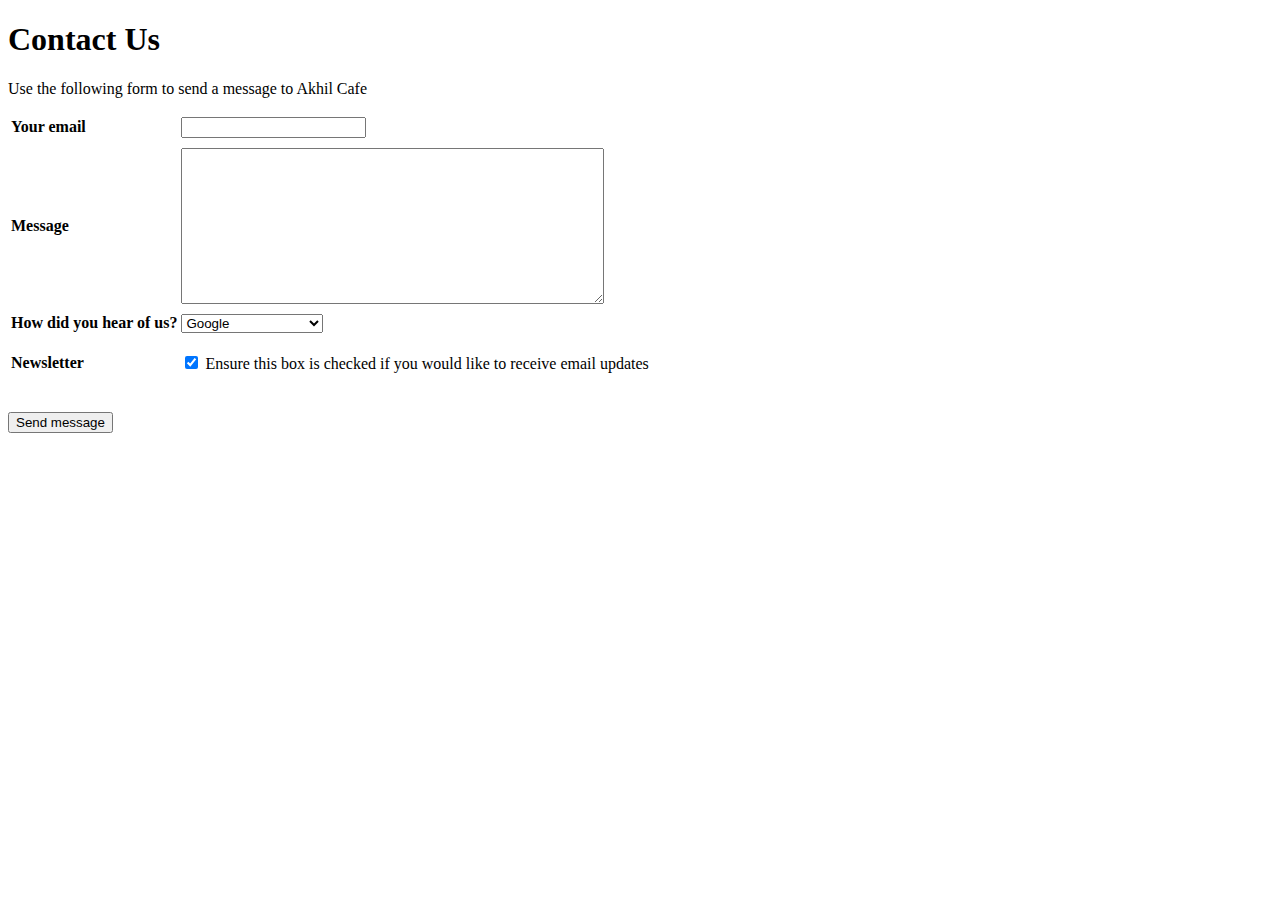
<file: AkhilCafe/Extra Pages/emailForm2.html>
<?xml version="1.0" ? >
<!DOCTYPE html PUBLIC "-//W3C//DTD XHTML 1.0 Transitional//EN"
"http://www.w3.org/TR/xhtml1/DTD/xhtml1-transitional.dtd" >
<html xmlns="http://www.w3.org/1999/xhtml"lang="en" xml:lang="en" >
<head >
<title > Akhil Cafe - Contact Us </title >
</head >
<body >
<h1 > Contact Us </h1 >
<p > Use the following form to send a message to Akhil Cafe </p >
<table >
<tr >
<td > <b>Your email</b> </td >
<td > <input type="text" name="txtFrom" id="emailFrom"
size="20" maxlength="250"/ > </td >
</tr >

<tr ></tr>
<tr ></tr>
<tr ></tr>

<tr >
<td ><b>Message</b> </td >
<td > <textarea name="txtBody" id="emailBody" cols="50" rows="10" > </textarea > </td >
</tr >

<tr ></tr>
<tr ></tr>
<tr ></tr>

<tr >
<td ><b>How did you hear of us?</b></td >
<td >
<select name="selReferrer" >
<option value="google" > Google </option >
<option value="ad" > Local newspaper ad </option >
<option value="friend" > Friend </option >
<option value="other" > Other </option >
</select >
</td >
</tr >

<tr ></tr>
<tr ></tr>
<tr ></tr>
<tr ></tr>
<tr ></tr>
<tr ></tr>
<tr ></tr>
<tr ></tr>

<td ><b>Newsletter</b></td >
<td > <input type="checkbox" name="chkBody" id="newsletterSignup" checked="checked" />
Ensure this box is checked if you would like to receive email updates </td >
</tr >
</table >
<br ></br>
<input type="submit" value="Send message" / >
</body >
</html >
</file>
